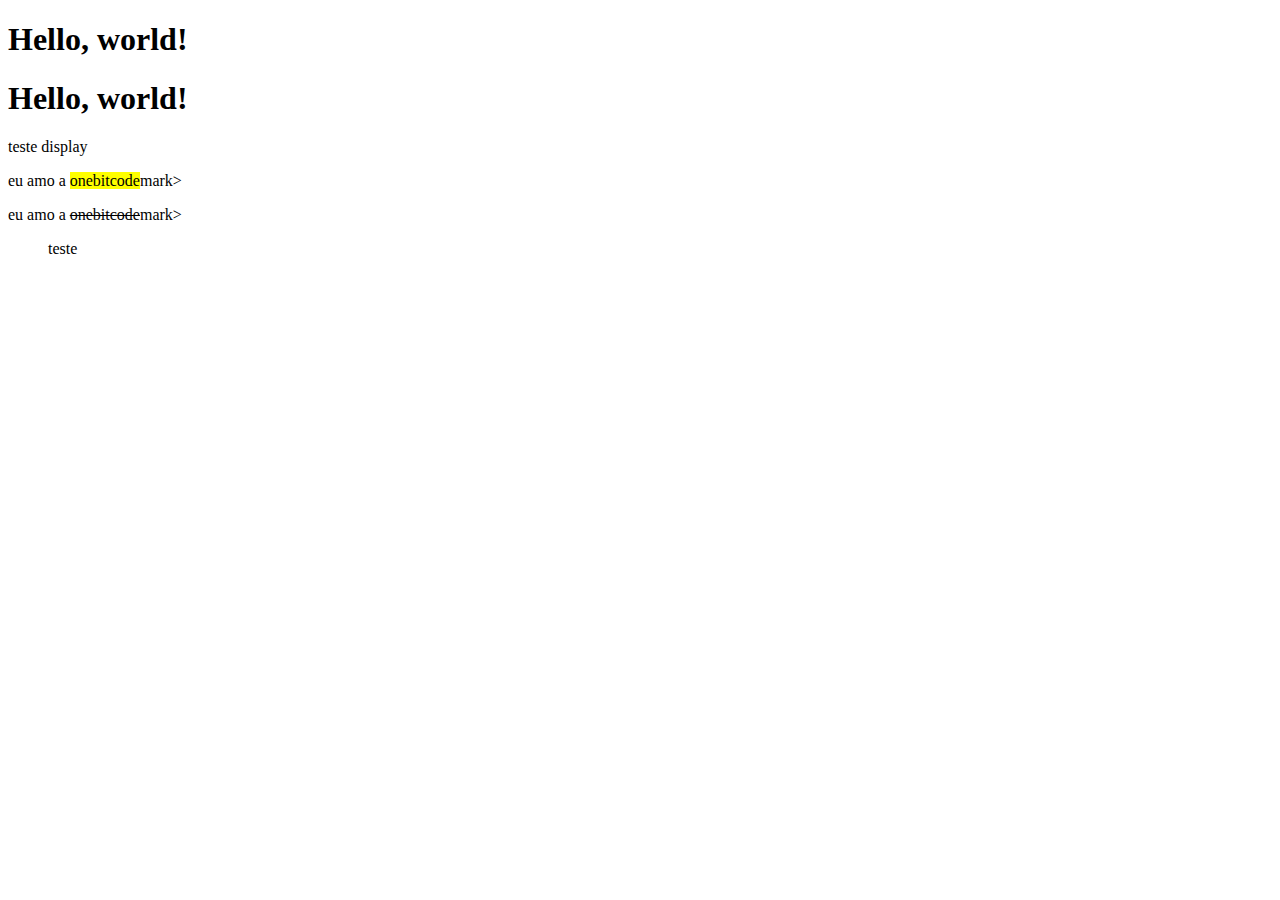
<file: one bitcode/estrutura padrao/index.html>
<!doctype html>
<html lang="pt-br">

<head>
  <meta charset="utf-8">
  <meta name="viewport" content="width=device-width, initial-scale=1">
  <title>Bootstrap</title>
  <link href="https://cdn.jsdelivr.net/npm/bootstrap@5.3.0-alpha1/dist/css/bootstrap.min.css" rel="stylesheet"
    integrity="sha384-GLhlTQ8iRABdZLl6O3oVMWSktQOp6b7In1Zl3/Jr59b6EGGoI1aFkw7cmDA6j6gD" crossorigin="anonymous">
</head>

<body>
  <h1 class="h1">Hello, world!</h1>
  <h1 class="h3">Hello, world!</h1>
  <p class="display-6"> teste display</p>
  <p>eu amo a <mark>onebitcode</mark>mark></p>
  <p>eu amo a <del>onebitcode</del>mark></p>
  <blockquote><a>teste</a></blockquote>





  <script src="https://cdn.jsdelivr.net/npm/bootstrap@5.3.0-alpha1/dist/js/bootstrap.bundle.min.js"
    integrity="sha384-w76AqPfDkMBDXo30jS1Sgez6pr3x5MlQ1ZAGC+nuZB+EYdgRZgiwxhTBTkF7CXvN"
    crossorigin="anonymous"></script>
</body>

</html>
</file>
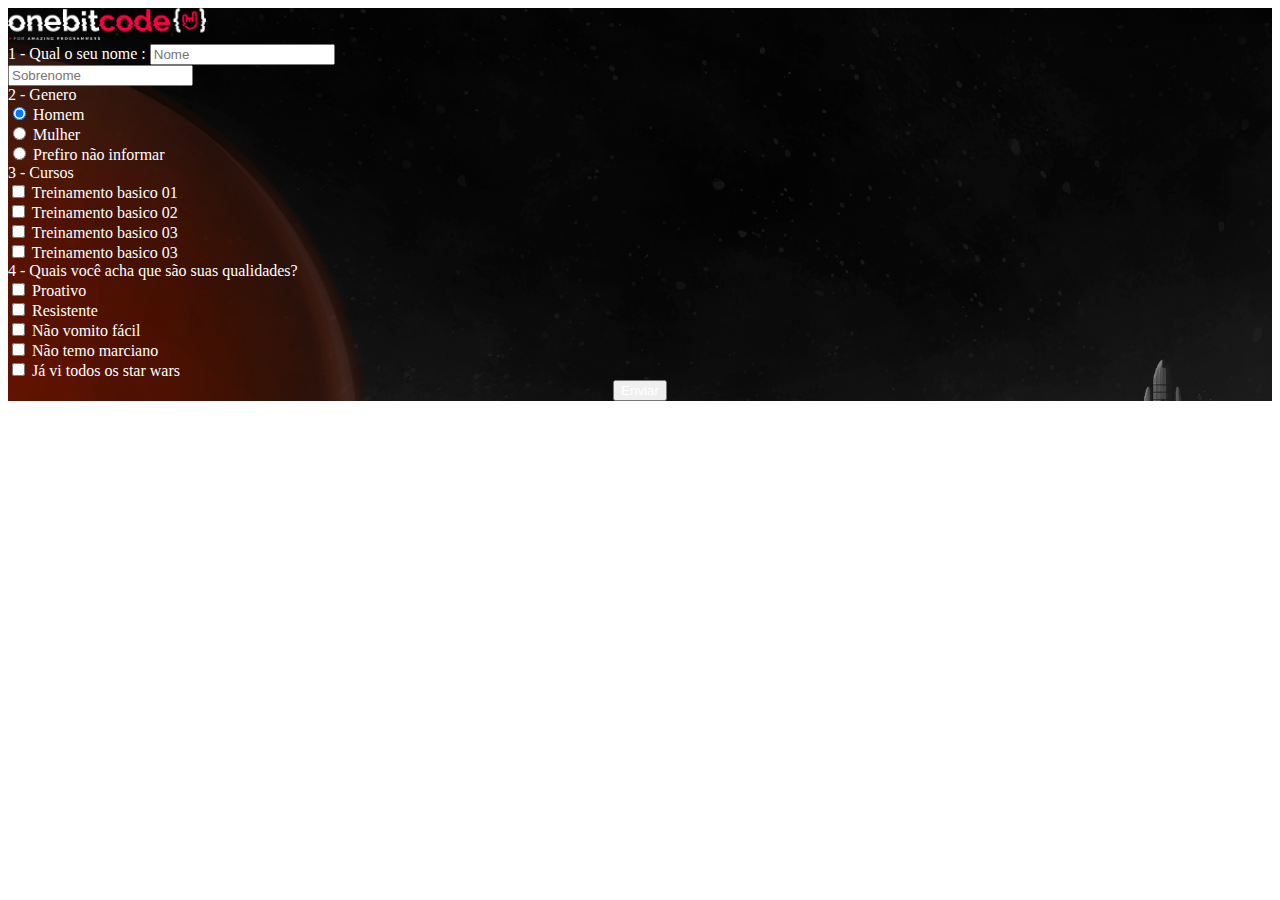
<file: one bitcode/formulario onebit treinamento/index.html>
<!doctype html>
<html lang="pt-br">

<head>
  <meta charset="utf-8">
  <meta name="viewport" content="width=device-width, initial-scale=1">
  <title>Bootstrap demo</title>
  <link href="https://cdn.jsdelivr.net/npm/bootstrap@5.3.0-alpha1/dist/css/bootstrap.min.css" rel="stylesheet"
    integrity="sha384-GLhlTQ8iRABdZLl6O3oVMWSktQOp6b7In1Zl3/Jr59b6EGGoI1aFkw7cmDA6j6gD" crossorigin="anonymous">
  <link rel="stylesheet" href="./css/style.css">

</head>

<body>
  <div class="container-fluid container_main_backgroud ">
    <div class="container pt-4  col-12 ">

      <!--inicio form-->

      <div class="container col-xl-4  col-lg-4 p-4 rounded-1 bg-dark  clearfix  ">
        <div class="container-logo mx-auto text-center">
          <img class="  pt-2 pb-2 " src="./src/img/logoOneBitDark.png" alt="">
        </div>
        <form>
          <div class="mb-3">
            <label for="name" class="form-label">1 - Qual o seu nome :</label>
            <input type="text" class="form-control" id="name" placeholder="Nome">

            <div class="mb-3 py-2">
              <input type="text" class="form-control" id="lastName" placeholder="Sobrenome">
            </div>


            <label for="genere">2 - Genero</label>
            <div class="form-check " id="genere">


              <input class="form-check-input" type="radio" name="flexRadioDefault" id="flexRadioDefault1" checked>
              <label class="form-check-label" for="flexRadioDefault1">
                Homem
              </label>
            </div>

            <div class="form-check">
              <input class="form-check-input" type="radio" name="flexRadioDefault" id="flexRadioDefault2">
              <label class="form-check-label" for="flexRadioDefault2">
                Mulher
              </label>
            </div>

            <div class="form-check">
              <input class="form-check-input" type="radio" name="flexRadioDefault" id="flexRadioDefault2">
              <label class="form-check-label" for="flexRadioDefault2">
                Prefiro não informar
              </label>
            </div>


            <!-- inicio Treinamanto-->
            <label for="curses" class="pt-3">3 - Cursos</label>
            <div class="form-check form-switch" id="curses">
              <input class="form-check-input" type="checkbox" role="switch" id="flexSwitchCheckDefault">
              <label class="form-check-label" for="flexSwitchCheckDefault">Treinamento basico 01</label>
            </div>
            <div class="form-check form-switch">
              <input class="form-check-input" type="checkbox" role="switch" id="flexSwitchCheckChecked">
              <label class="form-check-label" for="flexSwitchCheckChecked">Treinamento basico 02</label>
            </div>
            <div class="form-check form-switch">
              <input class="form-check-input" type="checkbox" role="switch" id="flexSwitchCheckDisabled">
              <label class="form-check-label" for="flexSwitchCheckDisabled">Treinamento basico 03</label>
            </div>

            <div class="form-check form-switch">
              <input class="form-check-input" type="checkbox" role="switch" id="flexSwitchCheckCheckedDisabled">
              <label class="form-check-label" for="flexSwitchCheckCheckedDisabled">Treinamento basico 03</label>
            </div>
            <!--fim Treinamanto-->


            <!--inicio radio-->



            <label for="qualyts" class="pt-3"> 4 - Quais você acha que são suas qualidades?</label>
            <div class="form-check" id="qualyts" name="qualyts">
              <input class="form-check-input" type="checkbox" value="" id="flexCheckDefault">
              <label class="form-check-label" for="flexCheckDefault">
                Proativo
              </label>
            </div>
            <div class="form-check">
              <input class="form-check-input" type="checkbox" value="" id="flexCheckChecked">
              <label class="form-check-label" for="flexCheckChecked">
                Resistente
              </label>
            </div>
            <div class="form-check">
              <input class="form-check-input" type="checkbox" value="" id="flexCheckChecked">
              <label class="form-check-label" for="flexCheckChecked">
                Não vomito fácil
              </label>
            </div>
            <div class="form-check">
              <input class="form-check-input" type="checkbox" value="" id="flexCheckChecked">
              <label class="form-check-label" for="flexCheckChecked">
                Não temo marciano
              </label>
            </div>
            <div class="form-check">
              <input class="form-check-input" type="checkbox" value="" id="flexCheckChecked">
              <label class="form-check-label" for="flexCheckChecked">
                Já vi todos os star wars
              </label>
            </div>

          </div>
          <div class="container  align-items-center " style="text-align: center;">
            <button type="submit" class="btn btn-primary mx-auto px-1 col-6 align-content-center ">Enviar</button>


          </div>


        </form>
      </div>

      <!--fim radio-->

    </div>
  </div>


  <script src="https://cdn.jsdelivr.net/npm/bootstrap@5.3.0-alpha1/dist/js/bootstrap.bundle.min.js"
    integrity="sha384-w76AqPfDkMBDXo30jS1Sgez6pr3x5MlQ1ZAGC+nuZB+EYdgRZgiwxhTBTkF7CXvN"
    crossorigin="anonymous"></script>
</body>

</html>
</file>
<file: one bitcode/formulario onebit treinamento/css/style.css>
* {
  color: #ffffff;
}

.container_main_backgroud {
  background-image: url("../src/img/backgroundLp.png");
  background-repeat: no-repeat;
  background-position: center;
  background-size: cover;
  background-position-x: right;
}

.clearfix::after {
  display: block;
  clear: both;
  content: "";
  overflow: hidden;
}

.container-color-form {
  background-color: #121111;
}

img {
  height: 2rem;
}

/*# sourceMappingURL=style.css.map */
</file>
